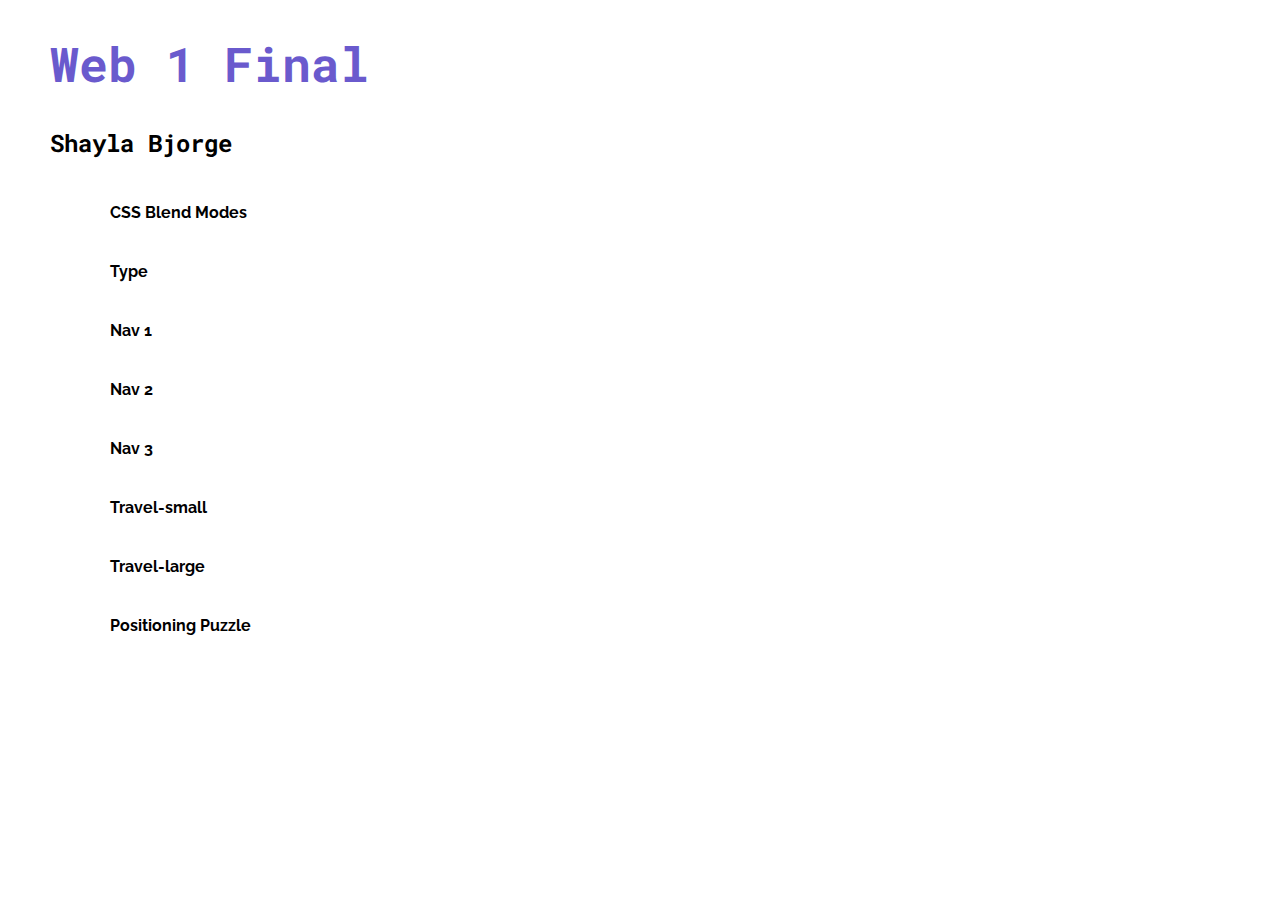
<file: final-sbjorge/index.html>
<!DOCTYPE html>
<html lang="en" >

<head>
  <meta charset="UTF-8">
  <title>Final-SBJORGE</title>
  <link href="https://fonts.googleapis.com/css?family=Raleway|Roboto+Mono" rel="stylesheet">
  
  
      <link rel="stylesheet" href="css/style.css">

  
</head>

<body>

  <!DOCTYPE html>
<html lang="en">
<head>
  <meta charset="UTF-8">
  <meta name="viewport" content="width=device-width, initial-scale=1.0">
  <meta http-equiv="X-UA-Compatible" content="ie=edge">
  <link rel="style" href="css/style.css">
  <title>Document</title>
</head>
<body>
  
  <h1> Web 1 Final </h1>
  <h3> Shayla Bjorge </h3>
  
  <ul>
    <li><a href="https://codepen.io/sbjorge/pen/VRBpaw?editors=0100#0">CSS Blend Modes</a></li>
    
    <li><a href="https://codepen.io/sbjorge/pen/WmYPQj">Type</a></li>
    
    <li><a href="https://codepen.io/sbjorge/pen/pYZPEm">Nav 1</a></li>
    
    <li><a href="https://codepen.io/sbjorge/pen/PLBjPv">Nav 2</a></li>
    
    <li><a href="https://codepen.io/sbjorge/pen/MxBoOm">Nav 3</a></li>
    
    <li><a href="https://codepen.io/sbjorge/pen/WmYYLq">Travel-small</a></li>
    
    <li><a href="https://codepen.io/sbjorge/pen/ywQRKq">Travel-large</a></li>

  
  <li><a href="https://codepen.io/sbjorge/pen/ywQGga">Positioning Puzzle</a> </li>

  
 </body>
</html>
  
  

</body>

</html>
</file>
<file: final-sbjorge/css/style.css>
h1 {
  font-size:3rem;
  font-family: 'Roboto Mono', monospace;
  color:#6A5ACD;
}

h3 {
  font-size:1.5rem;
  font-family: 'Roboto Mono', monospace;
}

a {
  text-decoration: none;
  link: hover;
  font-family: 'Raleway', sans-serif;
  font-weight: bold;
  color: black;
}

a:hover {
  background-color: #6A5ACD;
}

li {
  padding:20px;
  list-style:none;
  margin: 0;
}

body {
  margin: 20px 50px auto;
  background-image:url("https://images.unsplash.com/photo-1492931307820-62fa5a68e0df?ixlib=rb-1.2.1&auto=format&fit=crop&w=2250&q=80");
  height: 100%;
  background-position:center;
  background-size: cover;
 }
</file>
